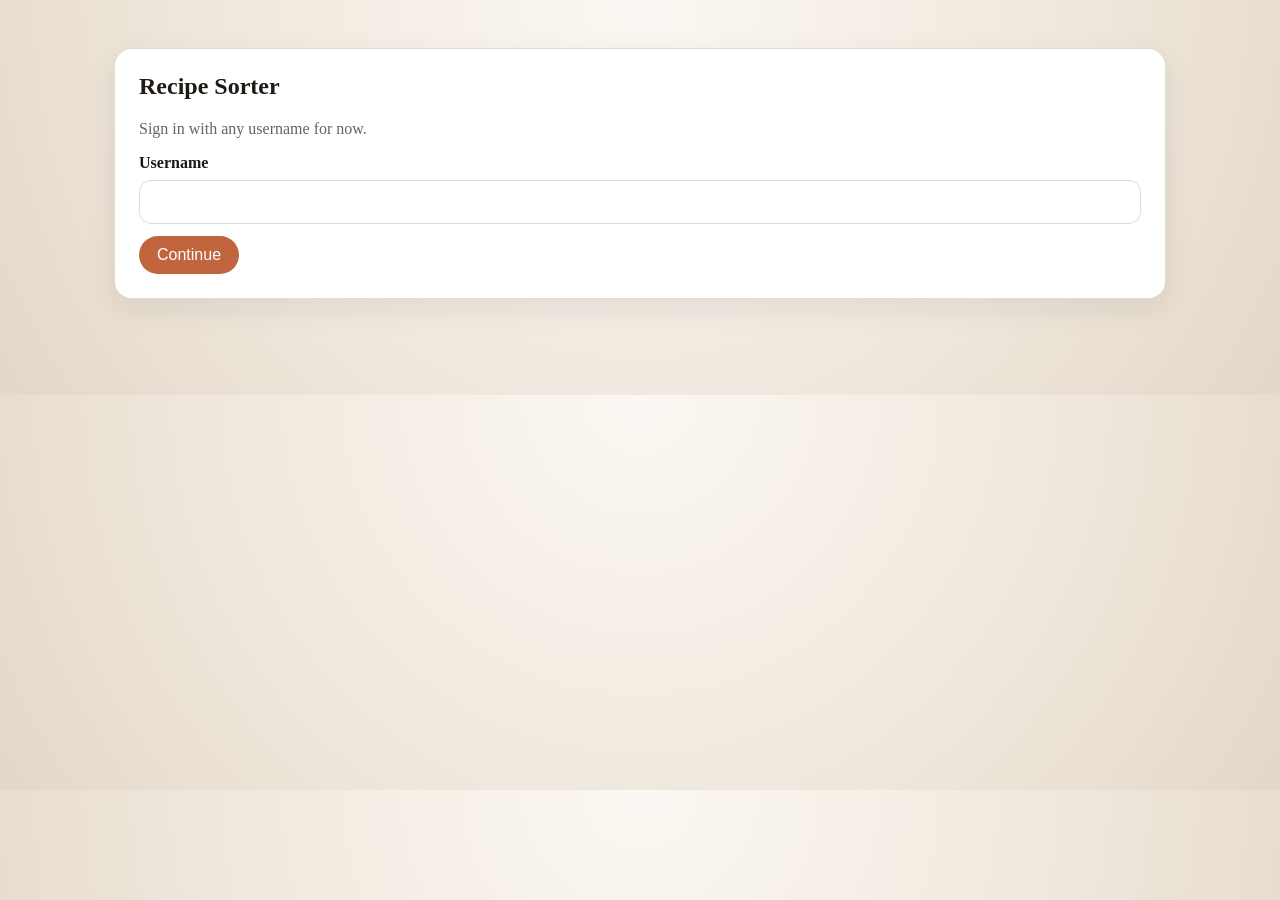
<file: templates/index.html>
<!doctype html>
<html lang="en">
  <head>
    <meta charset="utf-8" />
    <meta name="viewport" content="width=device-width, initial-scale=1" />
    <title>Recipe Sorter - Login</title>
    <link rel="stylesheet" href="/static/styles.css" />
  </head>
  <body>
    <main class="page">
      <section class="card">
        <h1>Recipe Sorter</h1>
        <p class="muted">Sign in with any username for now.</p>
        <form id="login-form">
          <label for="user-id">Username</label>
          <input id="user-id" name="user-id" type="text" autocomplete="username" required />
          <button type="submit">Continue</button>
        </form>
      </section>
    </main>
    <script src="/static/app.js"></script>
  </body>
</html>
</file>
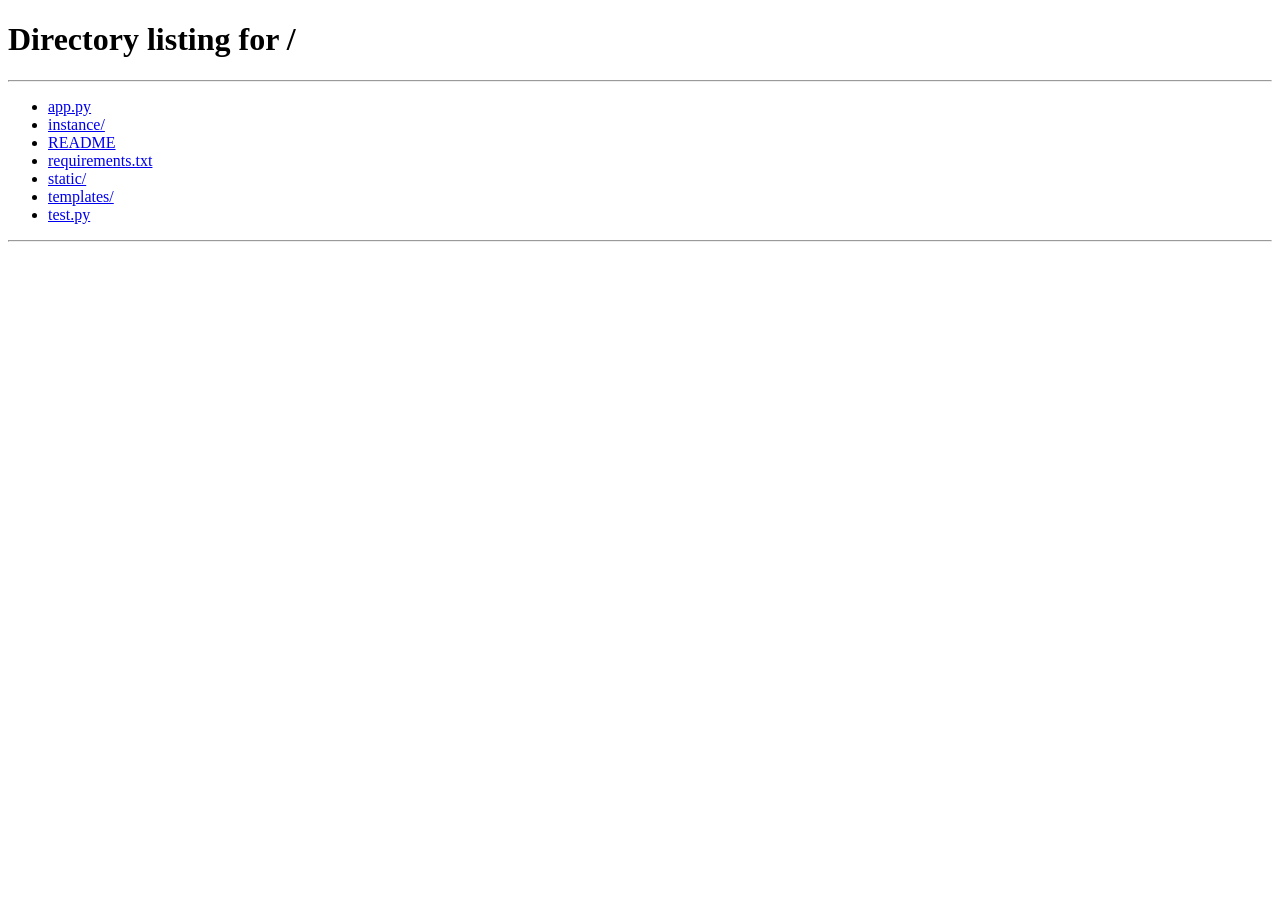
<file: templates/dashboard.html>
<!doctype html>
<html lang="en">
  <head>
    <meta charset="utf-8" />
    <meta name="viewport" content="width=device-width, initial-scale=1" />
    <title>Recipe Sorter - Dashboard</title>
    <link rel="stylesheet" href="/static/styles.css" />
  </head>
  <body>
    <main class="page">
      <header class="header">
        <div>
          <h1>Your recipes</h1>
          <p class="muted" id="current-user"></p>
        </div>
        <button id="sign-out" type="button">Sign out</button>
      </header>

      <section class="card">
        <h2>Import a recipe</h2>
        <form id="import-form">
          <label for="recipe-url">Recipe URL</label>
          <input id="recipe-url" name="recipe-url" type="url" required />
          <button type="submit">Import</button>
        </form>
        <p class="status" id="import-status"></p>
      </section>

      <section class="card">
        <h2>Saved recipes</h2>
        <div id="recipes" class="list"></div>
      </section>
    </main>
    <script src="/static/app.js"></script>
  </body>
</html>
</file>
<file: static/styles.css>
:root {
  color-scheme: light;
  --bg: #f5f2ea;
  --card: #ffffff;
  --text: #1f1a15;
  --muted: #6a625d;
  --accent: #c1653f;
  --accent-dark: #91462a;
  --border: #e3dbd2;
  font-family: "Times New Roman", Georgia, serif;
}

* {
  box-sizing: border-box;
}

body {
  margin: 0;
  background: radial-gradient(circle at top, #fbf7f2, #efe7dc 60%, #e3d7c8);
  color: var(--text);
}

.page {
  max-width: 1100px;
  margin: 0 auto;
  padding: 48px 24px 72px;
}

.card {
  background: var(--card);
  border: 1px solid var(--border);
  border-radius: 18px;
  padding: 24px;
  box-shadow: 0 10px 30px rgba(31, 26, 21, 0.08);
  margin-bottom: 24px;
}

.header {
  display: flex;
  justify-content: space-between;
  align-items: center;
  gap: 16px;
  margin-bottom: 24px;
}

h1,
h2,
h3,
h4 {
  margin-top: 0;
}

label {
  display: block;
  font-weight: 600;
  margin-bottom: 8px;
}

input {
  width: 100%;
  padding: 12px 14px;
  border-radius: 12px;
  border: 1px solid var(--border);
  margin-bottom: 12px;
  font-size: 16px;
}

button {
  background: var(--accent);
  color: white;
  border: none;
  border-radius: 999px;
  padding: 10px 18px;
  font-size: 16px;
  cursor: pointer;
}

button:hover {
  background: var(--accent-dark);
}

.muted {
  color: var(--muted);
}

.status {
  margin-top: 12px;
}

.error {
  color: #b42318;
}

.list {
  display: grid;
  gap: 20px;
}

.recipe-card {
  border: 1px solid var(--border);
  border-radius: 16px;
  padding: 20px;
  background: #fffdf9;
}

.columns {
  display: grid;
  gap: 20px;
  grid-template-columns: repeat(auto-fit, minmax(220px, 1fr));
}

@media (max-width: 720px) {
  .header {
    flex-direction: column;
    align-items: flex-start;
  }
}
</file>
